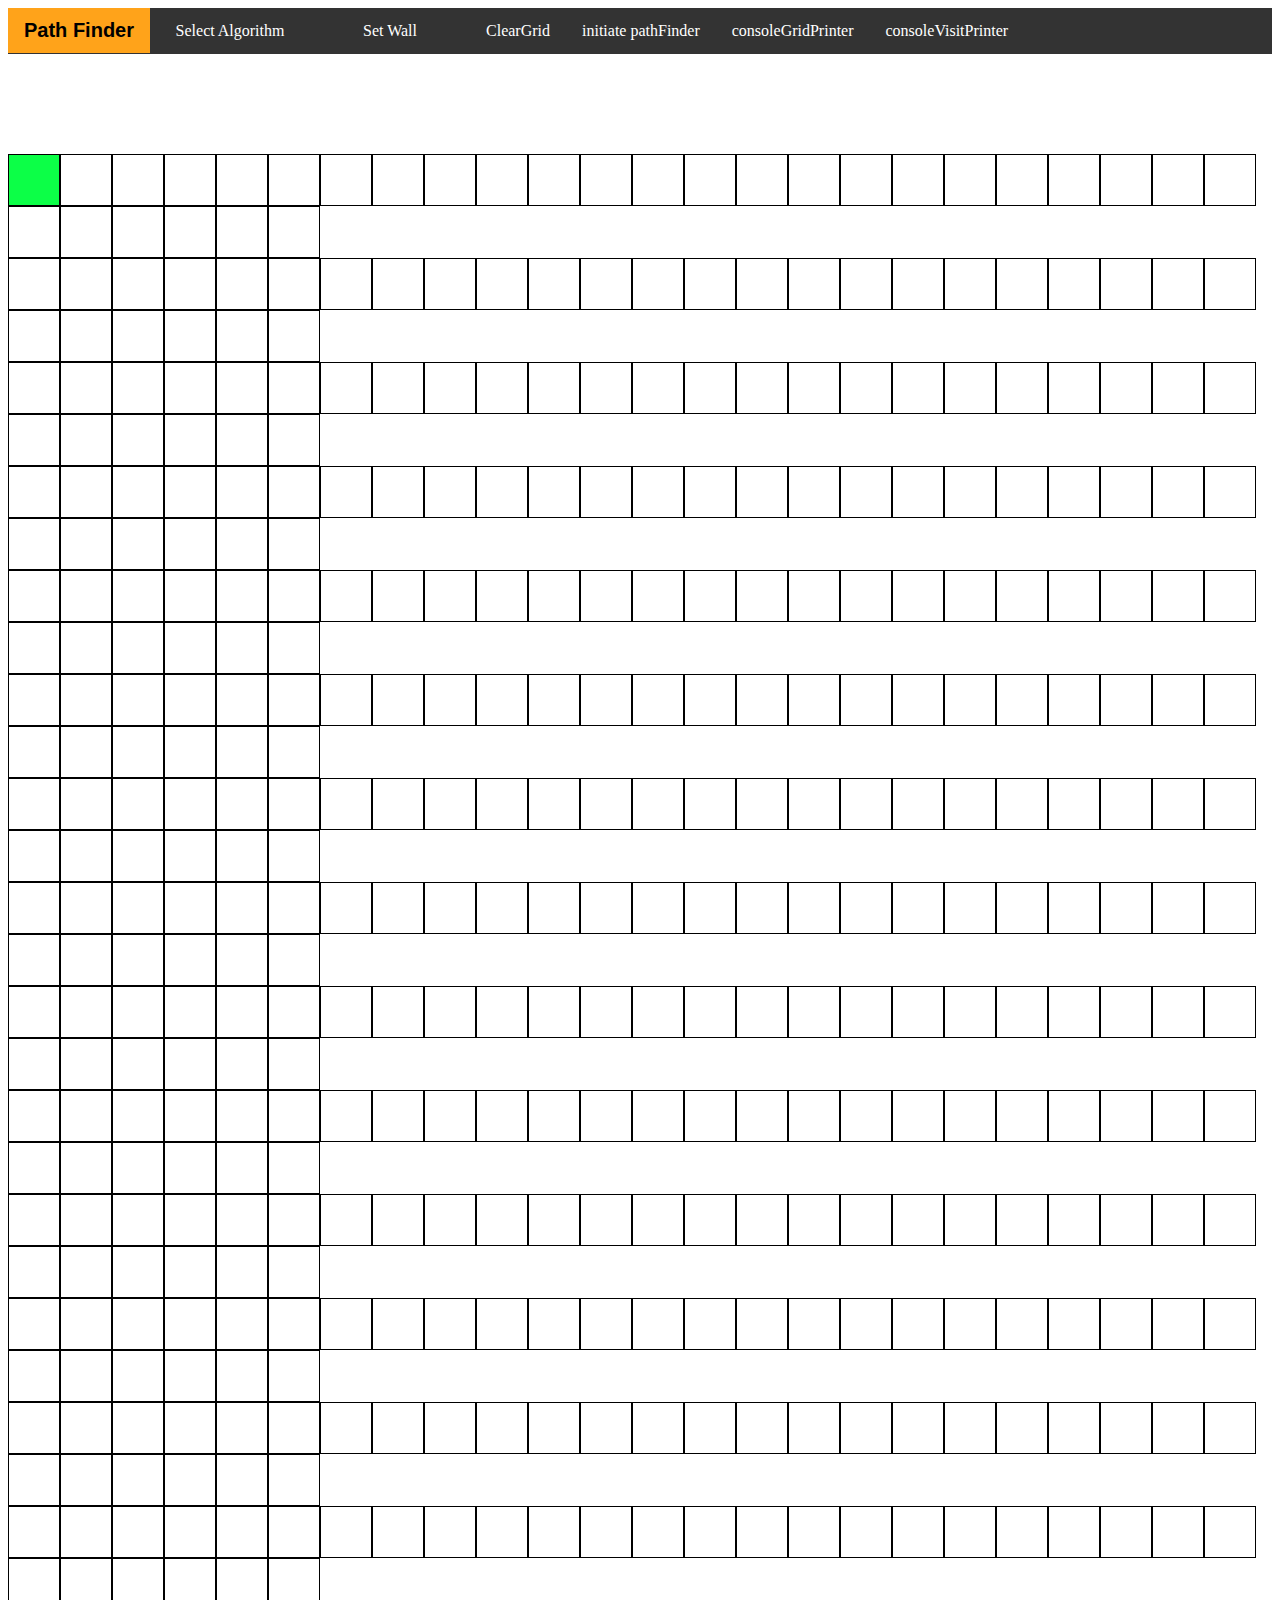
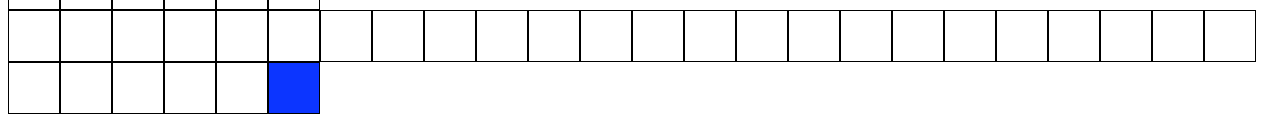
<file: index.html>
<html lang="en">
<head>
    <meta charset="UTF-8">
    <meta name="viewport" content="width=device-width, initial-scale=1.0">
    <title>The Path Finder</title>
    <script src="pathfinder.js"></script>
    <link rel="stylesheet" type="text/css" href="pathfinder.css">
</head>
<body onload="initializeGraph()">
    <div class="navbar">
        <name>Path Finder</name>
        <div class="dropdown">
            <button id="algoIndicator" class="dropbtn">Select Algorithm</button>
            <div class="dropdown-content">
                <a onclick="toggleAlgo('BFS')" href="#">BFS</a>
                <a href="#">Link 2</a>
                <a href="#">Link 3</a>
            </div>
        </div> 
        <div class="dropdown">
            <button id="setterModeIndicator" class="dropbtn">Set Wall</button>
            <div class="dropdown-content">
                <a onclick="toggleSetterMode('Wall')" href="#">Set Wall</a>
                <a onclick="toggleSetterMode('StartPoint')" href="#">Set StartPoint</a>
                <a onclick="toggleSetterMode('EndPoint')" href="#">Set EndPoint</a>
            </div>
        </div> 
        <a id="clearButton" onclick="clearGrid()">ClearGrid</a>
        <a onclick="selectAlgo()">initiate pathFinder</a>
        <a id="consoleGridPrinter" onclick="consoleGridPrinter()">consoleGridPrinter</a>
        <a id="conssoleVisitPrinter" onclick="consoleVisitPrinter()">consoleVisitPrinter</a>
    </div>
    <div class="legends">
        
    </div>

    <div id="graphWrapper" class="graph">
    </div>
</body>
</html>
</file>
<file: pathfinder.css>
.navbar {
    overflow: hidden;
    background-color: #333;
    width:100%;
}

.navbar name{
    float:left;
    font-size: 20px;
    font-family: sans-serif;
    font-weight:700;
    color:black;
    text-align: center;
    padding:11px 16px;
    background-color:#ffa31a ;
}
.navbar a {
    float: left;
    font-size: 16px;
    color: white;
    text-align: center;
    padding: 14px 16px;
    text-decoration: none;

}

.dropdown {
    float: left;
    overflow: hidden;
}

.dropdown .dropbtn {
    font-size: 16px;  
    border: none;
    outline: none;
    color: white;
    padding: 14px 16px;
    background-color: inherit;
    font-family: inherit;
    margin: 0;
    min-width: 160px;
    box-shadow: 0px 8px 16px 0px rgba(0,0,0,0.2);
    z-index: 1;
}

.navbar a:hover, .dropdown:hover .dropbtn {
    background-color: #ffa31a;
    color:black;
    cursor:pointer;
}

.dropdown-content {
    display: none;
    position: absolute;
    background-color: #f9f9f9;
    min-width: 160px;
    box-shadow: 0px 8px 16px 0px rgba(0,0,0,0.2);
    z-index: 1;
}

.dropdown-content a {
    float: none;
    color: black;
    padding: 12px 16px;
    text-decoration: none;
    display: block;
    text-align: left;
}

.dropdown-content a:hover {
    background-color: #ddd;
    cursor:pointer;
}

.dropdown:hover .dropdown-content {
    display: block;
}

.legends{
    width:100%;
    display:flex;
}


.graph{
    margin-top: 100px;
    width:100%;
    height:70%;
    display:block;
}
.graph node{
    border:1px solid black;
    width:50px;
    height:50px;
    display:inline-block;
    margin:none;
}

br{
    line-height:0%;
}

.wall{
    width: 50px;
    height: 50px;
    background-color: rgb(12, 53, 71);
    position: absolute;
    animation: wallAnimation 0.8s;
}
  
@keyframes wallAnimation {
    0% {
        transform: scale(.3);
        background-color: rgb(12, 53, 71);
    }

    50% {
        transform: scale(1.2);
        background-color: rgb(12, 53, 71);
    }

    100% {
        transform: scale(1.0);
        background-color: rgb(12, 53, 71);
    }
}
.startpoint{
    width: 50px;
    height: 50px;
    background-color: rgb(12, 255, 71);
    position: absolute;
    animation: startAnimation 0.8s;
}
  
@keyframes startAnimation {
    0% {
        transform: scale(.3);
        background-color: rgb(12, 255, 12);
    }

    50% {
        transform: scale(1.2);
        background-color: rgb(12, 255, 12);
    }

    100% {
        transform: scale(1.0);
        background-color: rgb(12, 255, 12);
    }
}
.endpoint{
    width: 50px;
    height: 50px;
    background-color: rgb(12, 53, 255);
    position: absolute;
    animation: endAnimation 0.8s;
}
  
@keyframes endAnimation {
    0% {
        transform: scale(.3);
        background-color: rgb(12, 53, 255);
    }

    50% {
        transform: scale(1.2);
        background-color: rgb(12, 53, 255);
    }

    100% {
        transform: scale(1.0);
        background-color: rgb(12, 53, 255);
    }
}

.path{
    width: 50px;
    height: 50px;
    background-color: rgb(50, 125, 125);
    position: absolute;
    animation: pathAnimation 0.3s;
    animation-timing-function: linear;
    animation-fill-mode: forwards;
}
  
@keyframes pathAnimation {
    0% {
        transform: scale(0.6);
        background-color: rgb(255, 250, 0);
    }

    50% {
        transform: scale(0.8);
        background-color: rgb(255, 250, 0);
    }

    100% {
        transform: scale(1.0);
        background-color: rgb(255, 250, 0);
    }
}

.explored{
    width: 50px;
    height: 50px;
    background-color: rgb(255, 255, 255);
    position: absolute;
    animation: exploredAnimation 0.6s;
    animation-fill-mode: forwards;
}
  
@keyframes exploredAnimation {
    0% {
        transform: scale(0.2);
        /* background-color: rgb(25, 25, 25); */
        background-color: rgb(225, 225, 225);
    }
    50% {
        transform: scale(0.6);
        background-color: rgb(50, 125, 125);
    }

    100% {
        transform: scale(1.0);
        background-color: rgb(50, 200, 200);
    }

}
</file>
